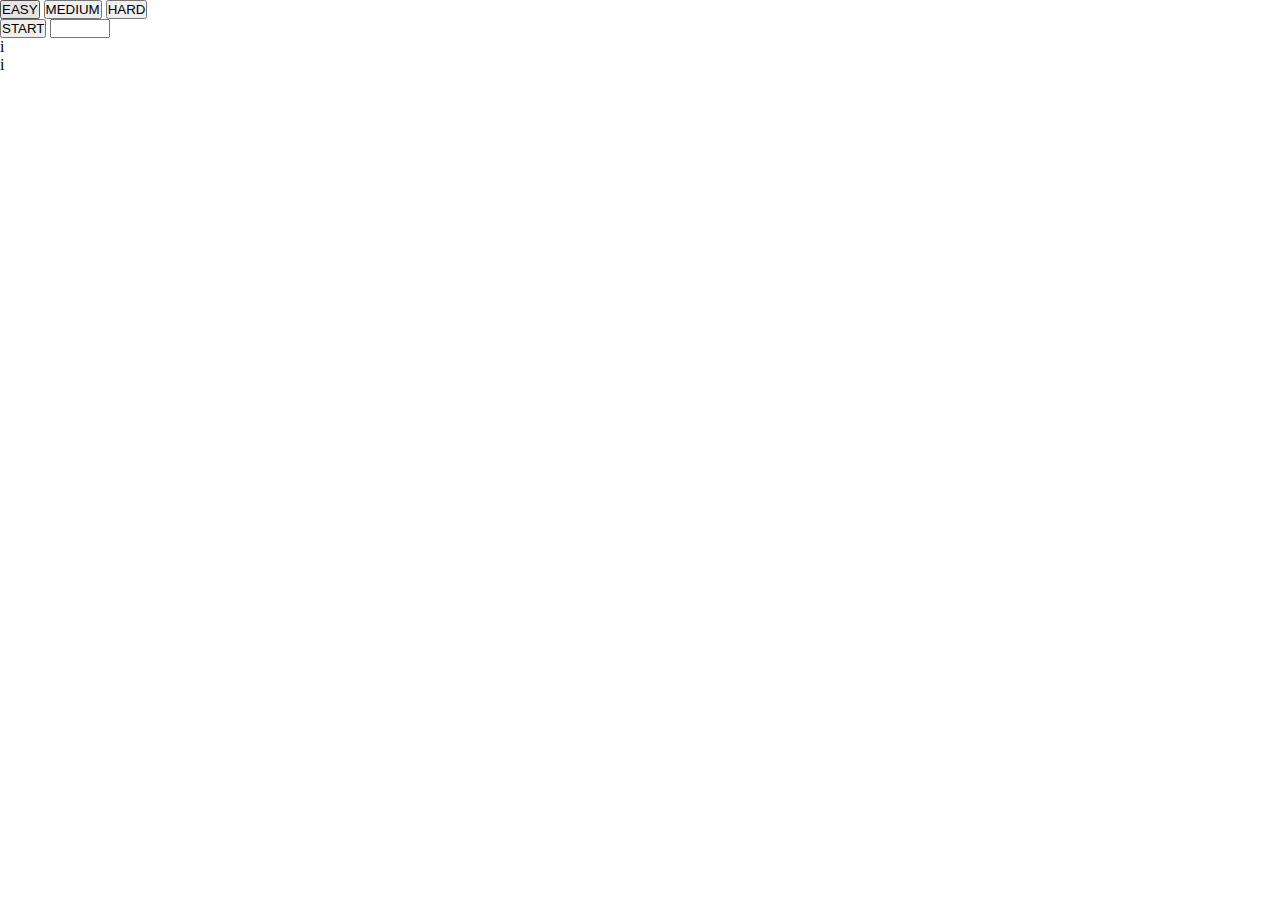
<file: index.html>
<!DOCTYPE html>
<html lang="en" dir="ltr">
  <head>
    <meta charset="utf-8">
    <title>Campominato</title>
    <link rel="stylesheet" href="css/style.css">
    <script src="js/functions.js" charset="utf-8"></script>
  </head>
  <body>
    <div class="container">
      <div class="row">
        <div class="content">
          <button id="easy" type="button" name="button"> EASY</button>
          <button id="medium" type="button" name="button"> MEDIUM</button>
          <button id="hard" type="button" name="button"> HARD</button>


        </div>

      </div>

    </div>
    <div class="container">
      <div class="row">
        <div class="content">
          <button id="start" type="button" name="button"> START</button>
          <span id="max_message"></span><input class="hidden"  id="number" type="number" name="" value="" min="1" max="100">

          <p id="result"> i</p>
          <p id="click">i</p>

        </div>

      </div>

    </div>

    <script src="js/script.js" charset="utf-8"></script>
  </body>
</html>
</file>
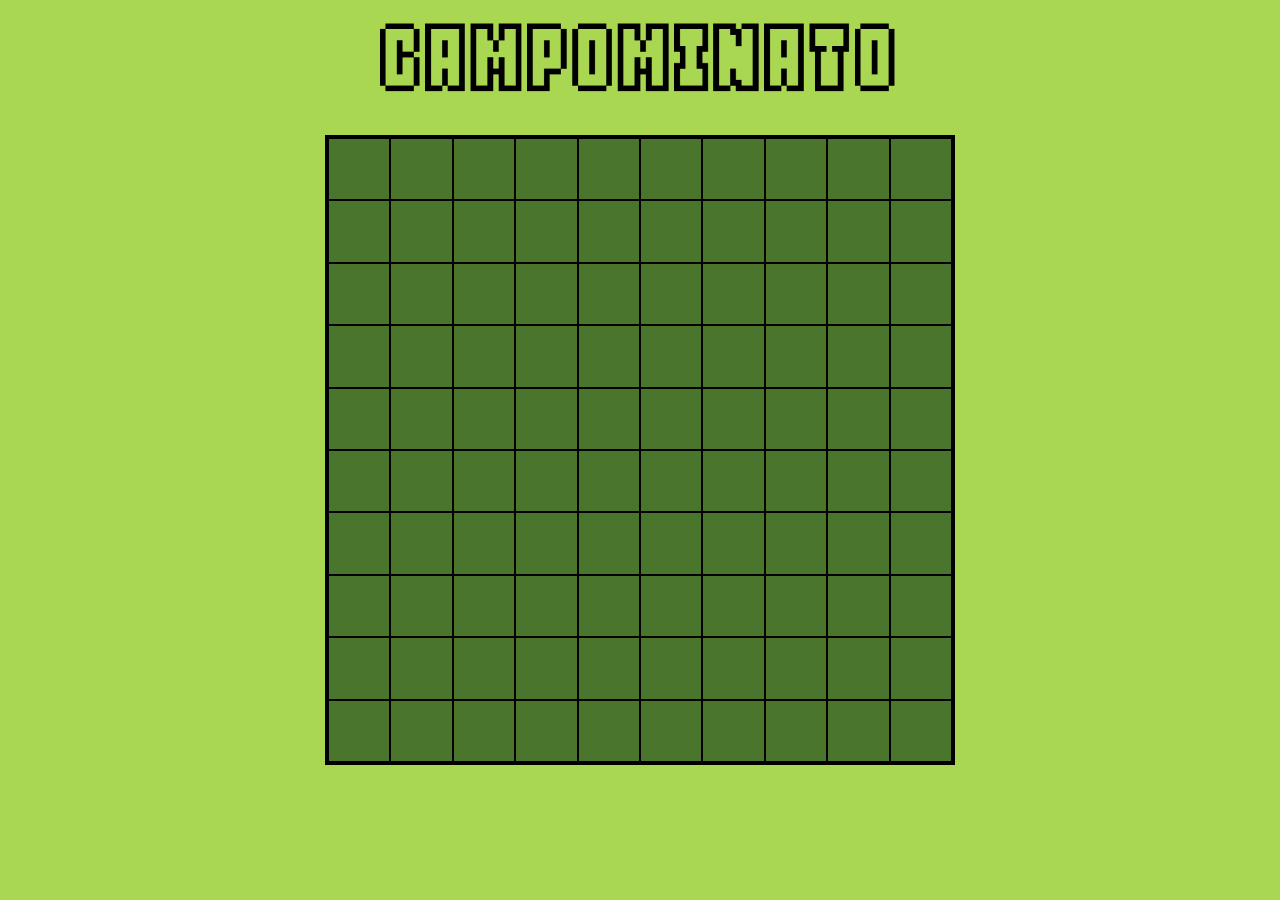
<file: bonus2/index.html>
<!DOCTYPE html>
<html lang="en" dir="ltr">
  <head>
    <meta charset="utf-8">
    <title>CAMPOMINATO | Version 2.0</title>
    <link rel="stylesheet" href="css/style.css">
  <script src="js/functions.js" charset="utf-8"></script>
  </head>
  <body>

    <div class="layout">
      <!-- dimensione effettiva pagina e sfondo  -->
      <div id="level" class="container_level  hidden">
        <div class="row">
          <div class="content ">
           <img src="img/logo.png" alt="logo">
           <button id="easy" type="button" name="button">EASY</button>
           <button id="medium" type="button" name="button">MEDIUM</button>
           <button id="hard" type="button" name="button">HARD</button>
          </div>
        </div>
      </div>

      <div id="game" class="container_game ">
        <div class="row">
          <div id="game_logo" class="logo">
           <img src="img/logo.png" alt="logo">
          </div>
          <div class="content">
            <div id="easy_square" class="square easy" >
               <div class="slot"></div>
               <div class="slot"></div>
               <div class="slot"></div>
               <div class="slot"></div>
               <div class="slot"></div>
               <div class="slot"></div>
               <div class="slot"></div>
               <div class="slot"></div>
               <div class="slot"></div>
               <div class="slot"></div>
               <div class="slot"></div>
               <div class="slot"></div>
               <div class="slot"></div>
               <div class="slot"></div>
               <div class="slot"></div>
               <div class="slot"></div>
               <div class="slot"></div>
               <div class="slot"></div>
               <div class="slot"></div>
               <div class="slot"></div>
               <div class="slot"></div>
               <div class="slot"></div>
               <div class="slot"></div>
               <div class="slot"></div>
               <div class="slot"></div>
               <div class="slot"></div>
               <div class="slot"></div>
               <div class="slot"></div>
               <div class="slot"></div>
               <div class="slot"></div>
               <div class="slot"></div>
               <div class="slot"></div>
               <div class="slot"></div>
               <div class="slot"></div>
               <div class="slot"></div>
               <div class="slot"></div>
               <div class="slot"></div>
               <div class="slot"></div>
               <div class="slot"></div>
               <div class="slot"></div>
               <div class="slot"></div>
               <div class="slot"></div>
               <div class="slot"></div>
               <div class="slot"></div>
               <div class="slot"></div>
               <div class="slot"></div>
               <div class="slot"></div>
               <div class="slot"></div>
               <div class="slot"></div>
               <div class="slot"></div>
               <div class="slot"></div>
               <div class="slot"></div>
               <div class="slot"></div>
               <div class="slot"></div>
               <div class="slot"></div>
               <div class="slot"></div>
               <div class="slot"></div>
               <div class="slot"></div>
               <div class="slot"></div>
               <div class="slot"></div>
               <div class="slot"></div>
               <div class="slot"></div>
               <div class="slot"></div>
               <div class="slot"></div>
               <div class="slot"></div>
               <div class="slot"></div>
               <div class="slot"></div>
               <div class="slot"></div>
               <div class="slot"></div>
               <div class="slot"></div>
               <div class="slot"></div>
               <div class="slot"></div>
               <div class="slot"></div>
               <div class="slot"></div>
               <div class="slot"></div>
               <div class="slot"></div>
               <div class="slot"></div>
               <div class="slot"></div>
               <div class="slot"></div>
               <div class="slot"></div>
               <div class="slot"></div>
               <div class="slot"></div>
               <div class="slot"></div>
               <div class="slot"></div>
               <div class="slot"></div>
               <div class="slot"></div>
               <div class="slot"></div>
               <div class="slot"></div>
               <div class="slot"></div>
               <div class="slot"></div>
               <div class="slot"></div>
               <div class="slot"></div>
               <div class="slot"></div>
               <div class="slot"></div>
               <div class="slot"></div>
               <div class="slot"></div>
               <div class="slot"></div>
               <div class="slot"></div>
               <div class="slot"></div>
               <div class="slot"></div>

            </div>
            </div>
            <div id="game_mes" class="message">
              <h1 id=message_continua></h1>
            </div>
          </div>
        </div>


      <div id="win" class="container_win hidden">
        <div class="row">
          <div class="content">

          </div>
        </div>
      </div>
      <div id="loose" class="container_loose hidden">
        <div class="row">
          <div class="content">
            <h1>BOOM !!! HAI PERSO</h1>

          </div>
        </div>
      </div>



    </div>

   <script src="js/script.js" charset="utf-8"></script>
  </body>
</html>
</file>
<file: css/style.css>
*{
  margin:0;
  padding:0;
  box-sizing: border-box;
}
</file>
<file: bonus2/css/style.css>
*{
 margin: 0;
 padding: 0;
 box-sizing: border-box;
}

.layout{
  width: 100%;
  height: 100vh;
  background-color: #aad751;
}

.container_level{
  width: 100%;
  height: 90vh;
  display: flex;
  align-items: center;
  justify-content: center;

}

.container_game > .row > .content{
  width: 100%;
  height: 70vh;
  display: flex;
  align-items: center;
  justify-content: center;

}

 .square{
  width: 70vh;
  height: 70vh;
  border: 3px solid black;
  display: flex;
  align-items: center;
  justify-content: center;
  flex-wrap: wrap;
}

.easy >.slot{
  background-color: #4a752c;
  width: calc(100% / 10);
  height: calc(100% / 10);
  border: 1px solid black;
  background-size: 80% 80%;
  background-repeat: no-repeat;
  background-position: center;
}
.medium >.slot{
  background-color: #4a752c;
  width: calc(100% / 8);
  height: calc(100% / 8);
  border: 1px solid black;
  background-size: 80% 80%;
  background-repeat: no-repeat;
  background-position: center;
}

.hard >.slot{
  background-color: #4a752c;
  width: calc(100% / 6);
  height: calc(100% / 6);
  border: 1px solid black;
  background-size: 80% 80%;
  background-repeat: no-repeat;
  background-position: center;
}

.slot:hover{
  background-color:#a2d149;
}

.message{
  height: 15vh;
  text-align: center;
}

.hidden{
  display: none;
}

.logo{
  height: 15vh;
  text-align: center;
}
.logo > img{
  height: 80%;
}

.container_loose > .row{
  width: 100%;
  height: 90vh;
  display: flex;
  align-items: center;
  justify-content: center;
}
</file>
